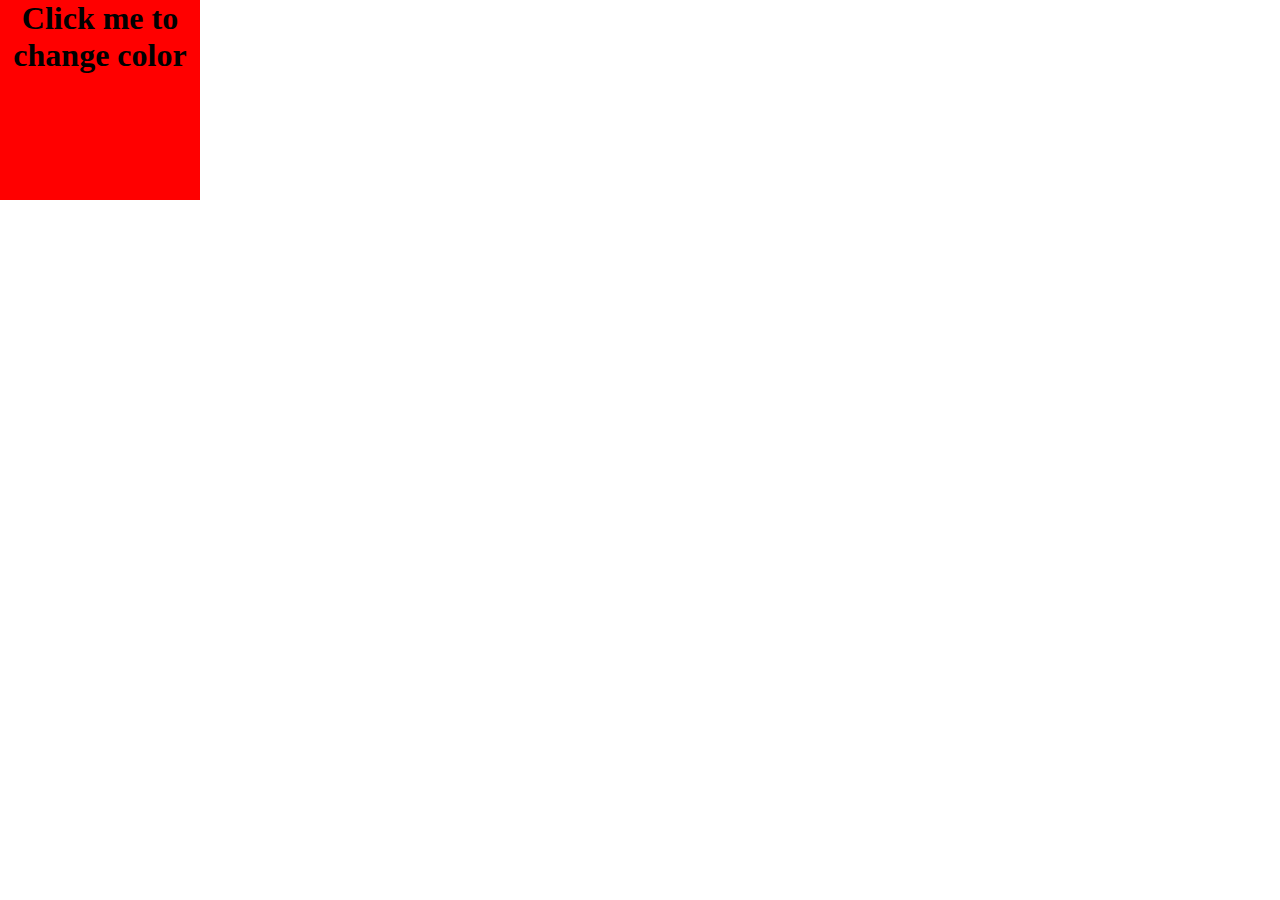
<file: jslearn/index.html>
<html lang="en">
<head>
    <meta charset="UTF-8">
    <meta name="viewport" content="width=device-width, initial-scale=1.0">
    <title>Document</title>
    <link rel="stylesheet" href="style.css">
</head>
<body>
    <h1 onclick="changeColor(this)" >Click me to change color</h1>
    <script src="learn.js"></script>
</body>
</html>
</file>
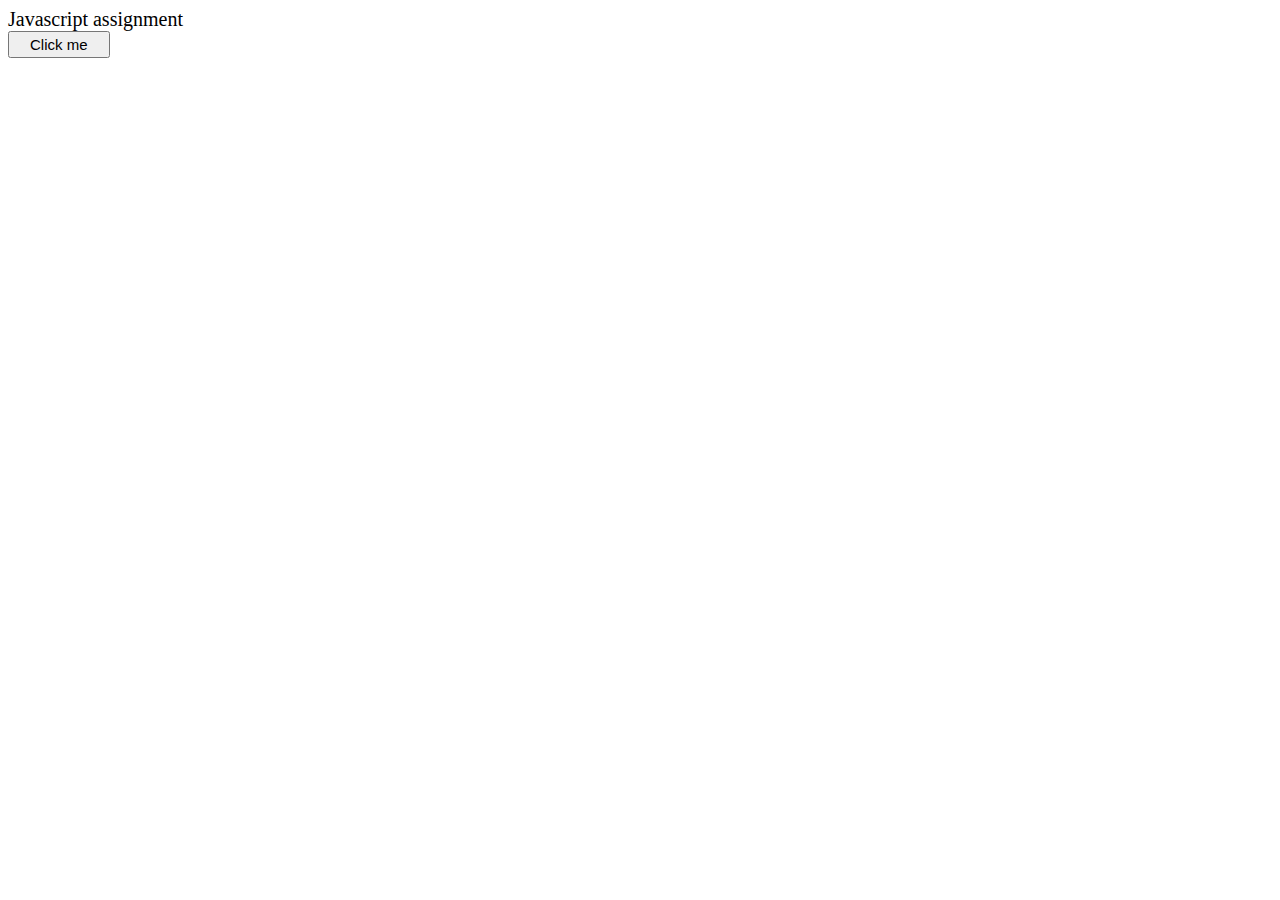
<file: index3.html>
<html lang="en">
<head>
    <meta charset="UTF-8">
    <meta name="viewport" content="width=device-width, initial-scale=1.0">
    <title>Document</title>
</head>
<style>
    div{
        font-size: 20px;
        font-family: "Arial Narrow";
    }
    button{
        padding: 3px 20px;
        font-size: 15px;
    }
</style>
<body>
    <div id="text">Javascript assignment</div>
    <button id="click">Click me</button>

    <script>
        const btn = document.querySelector("#text");
        const click = document.querySelector("#click")


        click.addEventListener("click",function (e){
           btn.innerHTML = "I did the assignment";
        })
       
    </script>
</body>
</html>
</file>
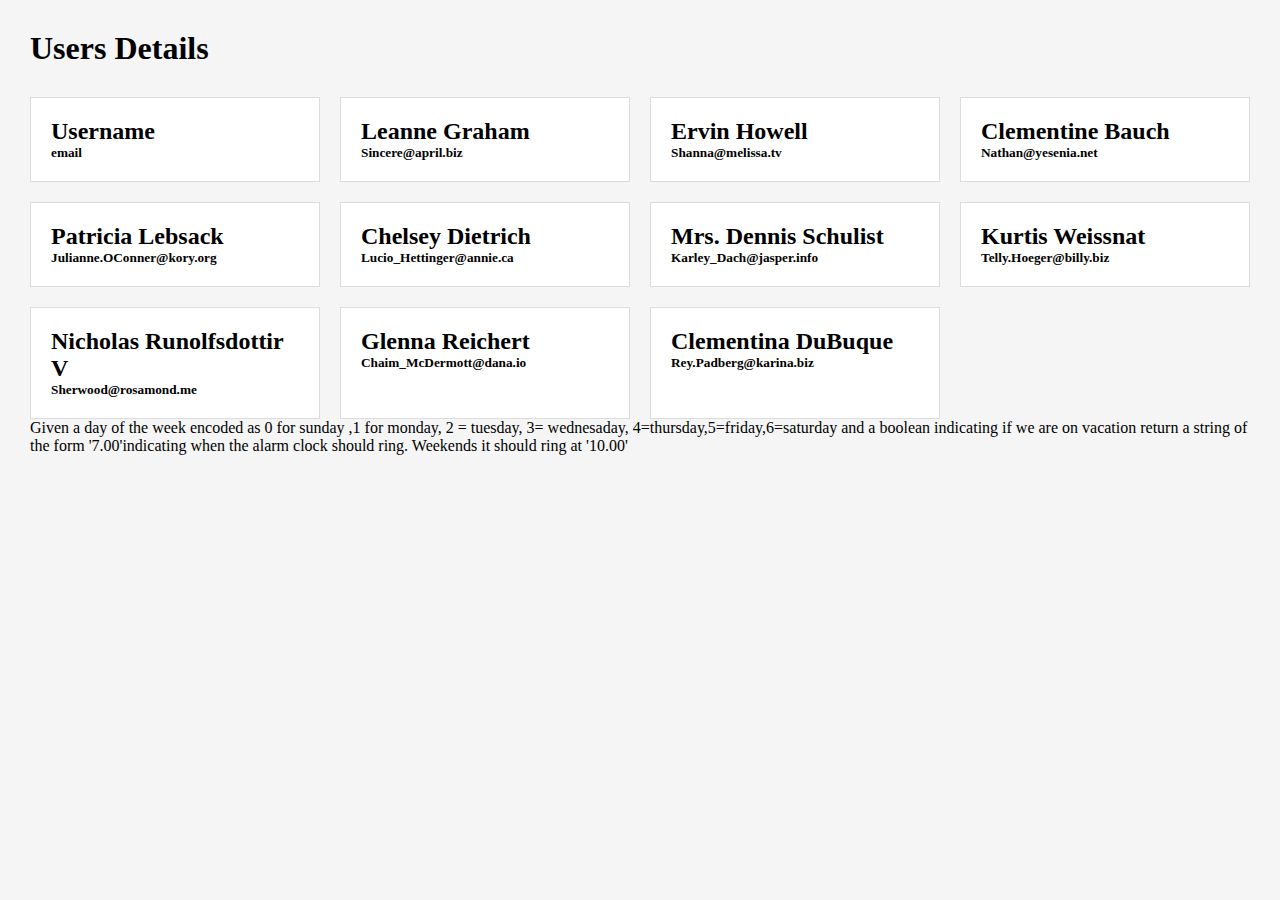
<file: test.html>
<html lang="en">
<head>
    <meta charset="UTF-8">
    <meta name="viewport" content="width=device-width, initial-scale=1.0">
    <title>Document</title>
</head>
<style>
    *{
        margin: 0;
        padding: 0;
        box-sizing: border-box;
    }
    body{
        background-color: whitesmoke;
        padding: 30px;
    }
    .container{
        display: grid;
        grid-template-columns: repeat(4,1fr);
        gap: 20px;
        margin-top: 30px;
    }
    .container .card{
        background-color: white;
        border: 1px solid gainsboro;
        padding: 20px;
    }
</style>
<body>
    <h1>Users Details</h1>
    <div class="container">
        <div class="card">
            <h2>Username</h2>
            <h5>email</h5>
        </div>
        <!-- <div class="card">
            <h2>Username</h2>
            <h5>email</h5>
        </div>
        <div class="card">
            <h2>Username</h2>
            <h5>email</h5>
        </div>
        <div class="card">
            <h2>Username</h2>
            <h5>email</h5>
        </div>
        <div class="card">
            <h2>Username</h2>
            <h5>email</h5>
        </div> -->
    </div>


    <script src="js/app.js"></script>
</body>
</html>

Given a day of the week encoded as 0 for sunday ,1 for monday, 2 = tuesday, 3= wednesaday, 4=thursday,5=friday,6=saturday
and a boolean indicating if we are on vacation 
return a string of the form '7.00'indicating when the alarm clock should ring. Weekends it should ring at '10.00'
</file>
<file: jslearn/style.css>
*{
    margin: 0;
    padding: 0;
    box-sizing: border-box;
}
h1{
    width: 200px;
    height: 200px;
    background-color: red;
    text-align: center;
}
</file>
